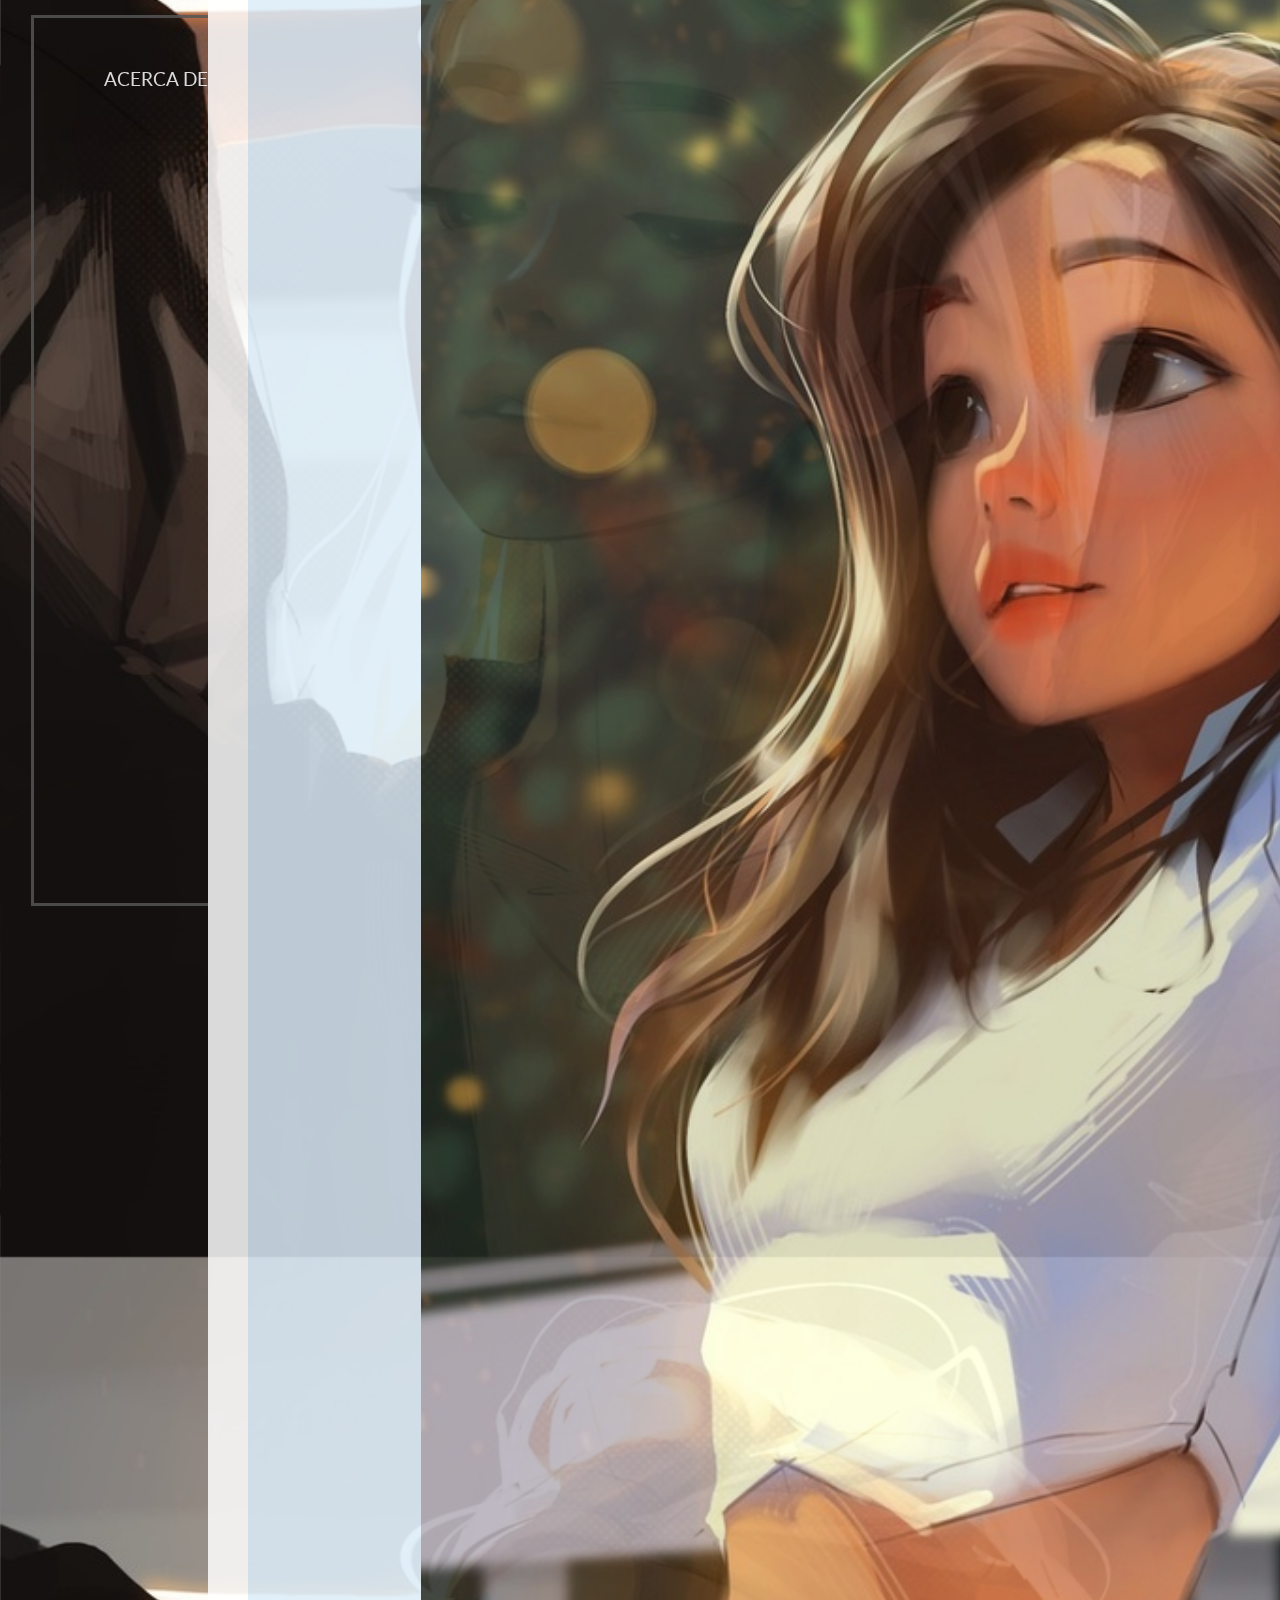
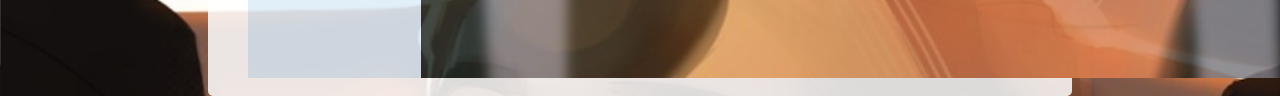
<file: contactanos.html>
<!DOCTYPE html>
<html lang="es">
<head>
    <meta charset="UTF-8">
    <meta name="Description" content="Te brindamos la posibilidad de contactarte con nosotros para resolver todas tus dudas">
    <meta name="Keywords" content="contacto, Ejemplos, diseño">
    <meta http-equiv="X-UA-Compatible" content="ie=edge">
    <title>Comunicacion</title>
    <!-- Fuentes -->
    <link href="https://fonts.googleapis.com/css?family=Lato:300,400,900&display=swap" rel="stylesheet">
    <link href="https://cdn.jsdelivr.net/npm/bootstrap@5.1.2/dist/css/bootstrap.min.css" rel="stylesheet" integrity="sha384-uWxY/CJNBR+1zjPWmfnSnVxwRheevXITnMqoEIeG1LJrdI0GlVs/9cVSyPYXdcSF" crossorigin="anonymous">
    <!-- Estilos CSS -->
    <link rel="stylesheet" href="css/estilos.css">
    <!--boostrap-->   
    <link rel="stylesheet" href="https://cdn.jsdelivr.net/npm/bootstrap@4.5.3/dist/css/bootstrap.min.css" integrity="sha384-TX8t27EcRE3e/ihU7zmQxVncDAy5uIKz4rEkgIXeMed4M0jlfIDPvg6uqKI2xXr2" crossorigin="anonymous">
    <link rel="shortcut icon" href="favicon.ico" type="image/x-icon">
</head>
<body>
    <!-- ID Particles.js -->
    <div id="particles-js"></div>
    <body class="contenedor header">

<!-- Barra de navegación -->
<nav class="barra-navegacion">
    <ul>
        <li><a href="acercade.html">Acerca de</a></li>
        <li><a href="trabajos.html">Carrera</a></li>
        <li>
            <a href="index.html" class="logo">
                <i class="fas fa-biohazard"></i>
                <img src="img/logo7.png" alt="logo">
            </a>
        </li>
        <li><a href="Multimedia.html">Multimedia</a></li>
        <li><a href="contactanos.html">Contacto</a></li>
    </ul>
</nav>

<!--formulario Boostrap-->

<section id="form-width">
      
    <form id="form-container">
      <div class="row">
        <!-- form input columnas -->
        <div class="col-lg-6 col-md-12 col-sm-12">
           <!-- logo -->
           <div class="logotipe d-flex justify-content-center">
               <a href="#" class="d-flex align-items-center">
                   <img src="img/logotipe.svg" class="img-fluid">
                   <h3 class="ubuntu">PaulaGR</h3>
               </a>
           </div>

            <h4 class="text-center text-uppercase anton">Bienvenidos</h4>
            <hr>
           
            <!-- contenido formulario -->
            <div class="inputs-form form-group">
                <label for="username" class="ubuntu">Nombre y apellido:</label>
                <input type="text" name="username" id="username" class="form-control mb-4" required>

                <label for="email_form" class="ubuntu">Correo Electrónico:</label>
                <input type="email" name="email_form" id="email_form" class="form-control mb-4" required>

                <div class="form-group mt-2">
                    <input type="checkbox" name="accept_terms" value="" required>
                    <label for="accept_terms">Acepto términos y condiciones.</label>
                </div>

                <button type="submit" class="btn mt-1 ubuntu" id="send-form">Enviar</button>

            </div>
        </div>

<!-- form img -->
<div class="col-lg-6 col-md-12 col-sm-12">
    <figure class="w-100 img-form">
        <img src="img/image-1.jpg">
    </figure>
</div>
</div>
</form>
</section>
<script src="https://code.jquery.com/jquery-3.5.1.slim.min.js" integrity="sha384-DfXdz2htPH0lsSSs5nCTpuj/zy4C+OGpamoFVy38MVBnE+IbbVYUew+OrCXaRkfj" crossorigin="anonymous"></script>
       <script src="https://cdn.jsdelivr.net/npm/bootstrap@4.5.3/dist/js/bootstrap.bundle.min.js" integrity="sha384-ho+j7jyWK8fNQe+A12Hb8AhRq26LrZ/JpcUGGOn+Y7RsweNrtN/tE3MoK7ZeZDyx" crossorigin="anonymous"></script>
       </body>
       </html>
</file>
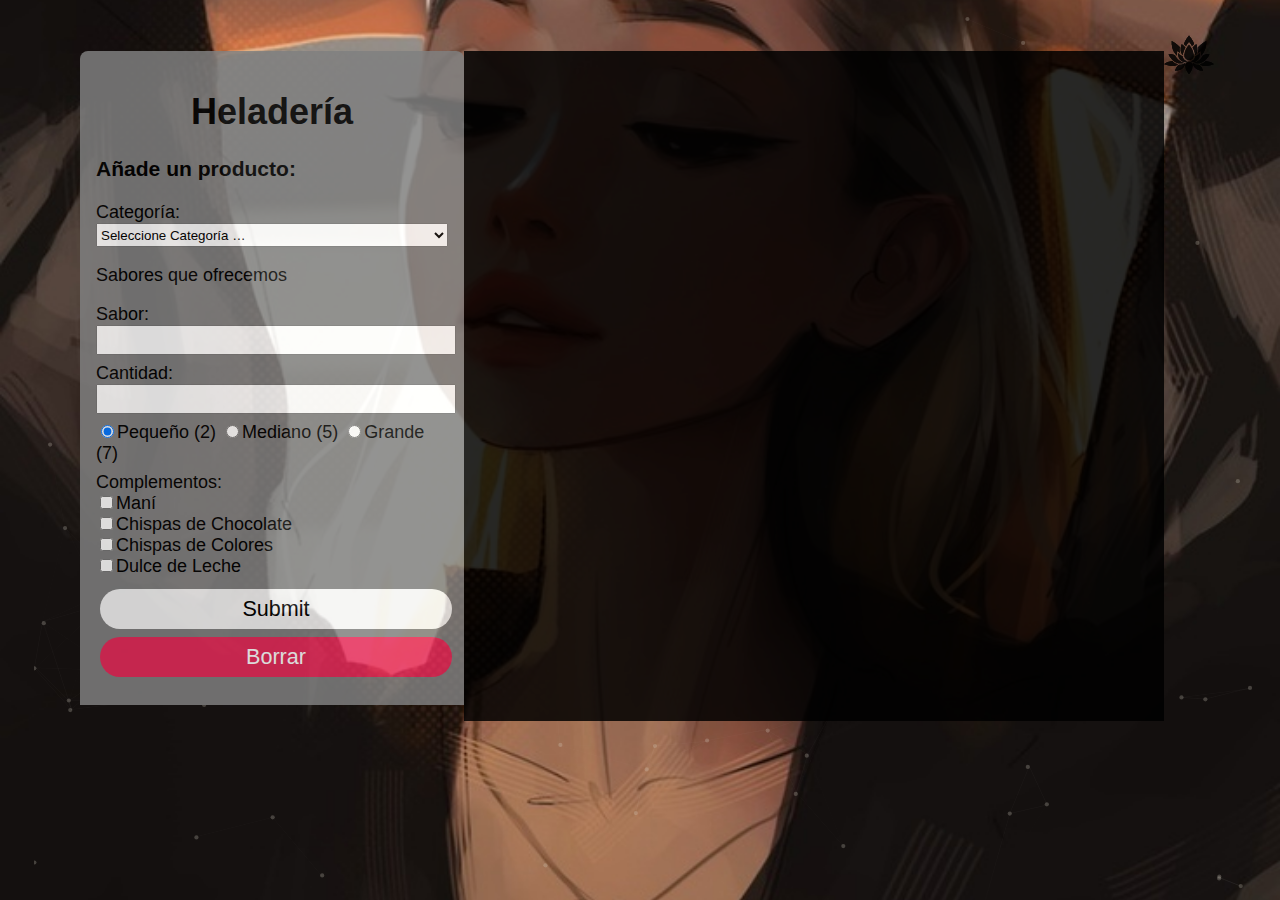
<file: heladeria.html>
<!DOCTYPE html>
<html>
  <head>
    <title>Pedidos Online</title>
    <meta charset="utf-8">
    <link rel="stylesheet" href="css/style.css">
  </head>

  <body>  
      <!-- ID Particulas.js -->
    <div id="particles-js"></div>
    <nav class="barra-navegacion">
      <li>
        <a href="index.html" class="logo">
         <img src="img/logo7.png" alt="logo">
        </a>
    </li>
  </nav>
    <form target="_self">
      <div>
        <h1>Heladería</h1>
        <h3>Añade un producto:</h3>
      </div>
 
      <div>
        <label for="categoria">Categoría:</label>
        <select name="categoria" required>
          <option value="">Seleccione Categoría …</option>
          <option value="Helado">Helado</option>
          <option value="Torta">Torta</option>
        </select>
      </div>
      <div id="sabores">
        <p><strong>Sabores que ofrecemos</strong></p>
      </div>
      <div>
        <label for="sabor">Sabor:</label>
        <input name="sabor" id="sabor" class="input" type="text" required>
      </div>
      <div>
        <label for="cantidad">Cantidad:</label>
        <input name="cantidad" id="cantidad" class="input" type="number" min=1 max=100 required>
      </div>
      <div>
        <input type="radio" name="size" id="small" value="pequeño" checked><label for="small">Pequeño (2)</label>
        <input type="radio" name="size" id="medium" value="mediano"><label for="medium">Mediano (5)</label>
        <input type="radio" name="size" id="big" value="grande"><label for="big">Grande (7)</label>
      </div>
      <div>
        <strong>Complementos:</strong><br>
        <input type="checkbox" id="mani" name="mani" value="Maní"><label for="mani">Maní</label><br>
        <input type="checkbox" id="chocolate" name="chocolate" value="Chispas de chocolate"><label for="chocolate">Chispas de Chocolate</label><br>
        <input type="checkbox" id="chispas" name="chispas" value="Chispas de Colores"><label for="chispas">Chispas de Colores</label><br>
        <input type="checkbox" id="dulce" name="leche" value="Dulce de Leche"><label for="leche">Dulce de Leche</label><br>
      </div>
      <div>
        <input type="submit" id="send-button" name="send-button" class="button">
        <input type="reset" value="Borrar" class="button">
      </div>
    </form>
    <div class="container" id="container">
      <input type="button" id="finish" class="button" value="Completar Compra">
    </div>
    <script src="js/heladeria.js"></script>
    <script src="js/particles.min.js"></script>
    <script src="js/actpart.js"></script>
      
  </body>
</html>
</file>
<file: css/estilos.css>
@import url("https://fonts.googleapis.com/css?family=Shadows+Into+Light");
@import url("https://fonts.googleapis.com/css2?family=Mochiy+Pop+P+One&family=Patrick+Hand&display=swap");
.barra-navegacion ul {
  display: flex;
  justify-content: space-between;
  align-items: center; }

.barra-navegacion li {
  list-style: none;
  display: inline-block; }

.barra-navegacion .logo:hover {
  color: white;
  font-size: 5px; }

.barra-navegacion a {
  text-decoration: none;
  color: #fff;
  font-size: 19px;
  font-family: 'Lato', sans-serif;
  font-weight: 400;
  text-transform: uppercase;
  border-bottom: 1px solid transparent;
  transition: .5s ease; }

.barra-navegacion a:hover {
  color: #eb44a5;
  border-bottom: 1px solid currentcolor; }

.container {
  width: 100%;
  max-width: 1200px;
  height: 400px;
  display: flex;
  flex-wrap: wrap;
  justify-content: center;
  margin: auto; }
  .container .card {
    width: 290px;
    height: 550px;
    border-radius: 8px;
    box-shadow: 0 2px 2px rgba(0, 0, 0, 0.2);
    overflow: hidden;
    margin: 20px;
    text-align: center;
    transition: all 0.25s; }
  .container .card:hover {
    transform: translateY(-15px);
    box-shadow: 0 12px 16px rgba(0, 0, 0, 0.2); }
  .container .card img {
    width: 290px;
    height: 320px; }
  .container .card h4 {
    font-weight: 600;
    color: black;
    padding: 6%; }
  .container .card p {
    padding: 0 2rem;
    font-size: 16px;
    font-weight: 300;
    color: black; }
  .container .card a {
    font-weight: 500;
    text-decoration: none;
    color: #85032a; }

.container {
  width: 100%;
  max-width: 1200px;
  height: 400px;
  display: flex;
  flex-wrap: wrap;
  justify-content: center;
  margin: auto; }

.container .card {
  width: 290px;
  height: 550px;
  border-radius: 8px;
  box-shadow: 0 2px 2px rgba(0, 0, 0, 0.2);
  overflow: hidden;
  margin: 20px;
  text-align: center;
  transition: all 0.25s; }

.container .card:hover {
  transform: translateY(-15px);
  box-shadow: 0 12px 16px rgba(0, 0, 0, 0.2); }

.container .card img {
  width: 290px;
  height: 320px; }

.container .card h4 {
  font-weight: 600;
  color: black;
  padding: 6%; }

.container .card p {
  padding: 0 2rem;
  font-size: 16px;
  font-weight: 300;
  color: black; }

.container .card a {
  font-weight: 500;
  text-decoration: none;
  color: #85032a; }

/*--formulario*/
#form-width {
  width: 100%; }

#form-container {
  width: 75%;
  margin: 10px auto;
  background-color: white;
  border-radius: 5px; }

#form-container .logotipe a {
  text-decoration: none;
  margin: 30px 0px; }

#form-container .logotipe a img {
  width: 60px;
  height: 60px; }

#form-container .logotipe a h3 {
  margin-left: 10px;
  color: #212121;
  letter-spacing: 2px;
  font-size: 30px;
  font-weight: 300; }

#form-container div h4 {
  font-size: 40px;
  letter-spacing: 3px;
  color: #212121; }

#form-container div hr {
  width: 70%;
  margin: 30px auto; }

/** inputs **/
#form-container .inputs-form {
  width: 100%;
  display: flex;
  flex-direction: column;
  padding: 0px 40px; }

#form-container .inputs-form label {
  font-size: 16px;
  color: #212121; }

#form-container .inputs-form #send-form {
  background-color: #fecc51;
  margin-bottom: 50px;
  color: #212121;
  font-size: 16px;
  font-weight: bold; }

/** imagen de contacto **/
#form-container .img-form {
  background-color: #dcecf9;
  width: 200%;
  height: 100%;
  display: flex;
  align-items: center;
  justify-content: center; }

#form-container .img-form img {
  width: 80%;
  height: 80%; }

@keyframes parpadeo {
  0%, 41%, 45%, 47%, 49.5%, 100% {
    opacity: 1; }
  42%, 44%, 46%, 48%, 50% {
    opacity: 0; } }

/** media query contacto **/
@media only screen and (max-width: 647px) {
  #form-container {
    width: 90%; } }

.a-title {
  font-size: 10rem;
  text-align: center; }

.a-message {
  font-size: 2rem;
  text-align: center; }

.o-cat {
  width: 35vh;
  margin: auto;
  padding: 3rem; }

.m-ear,
.m-eye {
  background-color: #fff; }

.m-ears {
  display: flex;
  justify-content: space-between;
  overflow: hidden;
  padding: 1vh 0.5vh;
  z-index: 1; }

.m-ear {
  height: 14vh;
  width: 10vh;
  border-radius: 40% 70% 10% 10% e("/") 100% 100% 10% 10%;
  position: relative; }
  .m-ear.-left {
    transform: rotateZ(15deg); }
  .m-ear.-right {
    transform: rotateY(180deg) rotateZ(15deg); }
  .m-ear:after, .m-ear:before {
    content: "";
    position: absolute;
    width: 2px;
    background-color: #000;
    bottom: 0;
    right: 70%;
    border-radius: 50%; }
  .m-ear:after {
    height: 40%;
    transform: rotate(15deg); }
  .m-ear:before {
    height: 35%;
    transform: rotate(-15deg); }

.m-face {
  position: relative;
  background-color: #000;
  border-radius: 100% 100% 0 0;
  margin: -8vh auto 0;
  padding: 8vh 0 6vh;
  width: 90%; }

.m-eyes {
  display: flex;
  justify-content: space-around;
  overflow: hidden; }

.m-eye {
  width: 10vh;
  height: 8vh;
  border-radius: 70%;
  position: relative; }
  .m-eye:before {
    content: "";
    position: absolute;
    height: 50%;
    left: -2vh;
    right: -2vh;
    background-color: #000;
    border-radius: 0 0 35% 35%;
    z-index: 2;
    animation: eyes 5s ease infinite; }
  .m-eye:after {
    content: "";
    width: 10%;
    height: 15%;
    border-radius: 50%;
    background-color: #fff;
    position: absolute;
    top: 40%; }
  .m-eye.-left:after {
    right: -5%; }
  .m-eye.-right:after {
    left: -5%; }

.a-eyePupil {
  background-color: #000;
  width: 30%;
  left: 35%; }
  .a-eyePupil, .a-eyePupil:after {
    position: absolute;
    height: 50%;
    border-radius: 50%;
    top: 25%; }
  .a-eyePupil:after {
    content: "";
    background-color: #fff;
    width: 20%;
    left: 20%; }

.m-nose {
  border-radius: 50% 50% 50% 50% e("/") 30% 30% 70% 70%;
  background-color: #fff;
  width: 4vh;
  height: 2vh;
  margin: auto; }

@keyframes eyes {
  0%,
  5%,
  100% {
    height: 50%; }
  2% {
    height: 110%; } }

.socialw {
  width: 235px;
  margin: 100px auto 0 auto;
  overflow: auto;
  height: 100%; }

.social {
  position: relative;
  border: 1px solid #292929;
  width: 37px;
  height: 62px;
  float: left;
  margin-left: 10px;
  overflow: hidden; }

.first {
  margin-left: 0px; }

@-webkit-keyframes fadeInDown {
  0% {
    opacity: 0;
    -webkit-transform: translateY(-100px); }
  100% {
    opacity: 1;
    -webkit-transform: translateY(0); } }

@-moz-keyframes fadeInDown {
  0% {
    opacity: 0;
    -moz-transform: translateY(-100px); }
  100% {
    opacity: 1;
    -moz-transform: translateY(0); } }

@-o-keyframes fadeInDown {
  0% {
    opacity: 0;
    -o-transform: translateY(-100px); }
  100% {
    opacity: 1;
    -o-transform: translateY(0); } }

@keyframes fadeInDown {
  0% {
    opacity: 0;
    transform: translateY(-100px); }
  100% {
    opacity: 1;
    transform: translateY(0); } }

.fadeInDown {
  -webkit-animation: fadeInDown 1s both 0.5s;
  -moz-animation: fadeInDown 1s both 0.5s;
  -o-animation: fadeInDown 1s both 0.5s;
  animation: fadeInDown 1s both 0.5s; }

.social img {
  position: absolute;
  left: 0;
  top: 0;
  -webkit-transition: margin-top 250ms ease-in;
  -moz-transition: margin-top 250ms ease-in;
  -o-transition: margin-top 250ms ease-in;
  transition: margin-top 250ms ease-in; }

.social:hover img {
  margin-top: -62px; }

.heart {
  width: 100px;
  height: 100px;
  position: center;
  left: 50%;
  top: 50%;
  transform: translate(-50%, -50%);
  background: url(https://cssanimation.rocks/images/posts/steps/heart.png) no-repeat;
  background-position: 0 0;
  cursor: pointer;
  animation: fave-heart 1s steps(28); }

.heart:hover {
  background-position: -2800px 0;
  transition: background 1s steps(28); }

@keyframes fave-heart {
  0% {
    background-position: 0 0; }
  100% {
    background-position: -2800px 0; } }

.typing.animate {
  width: 21ch;
  border-right: 0.1em solid black;
  font-family: monospace;
  font-size: 2em;
  animation: type 2.5s steps(20), writer 1s infinite alternate, delete 0.5s steps(5) 2.5s, type2 1s steps(4) 3s forwards, type3 3s steps(22, end) 6s forwards;
  overflow: hidden;
  white-space: nowrap;
  cursor: pointer; }

.typing.animate::before {
  content: "Hola, soy Paula";
  animation: type2 1s steps(4) 3s forwards, type3 3s steps(22, end) 6s forwards; }

@keyframes type {
  from {
    width: 0; }
  to {
    width: 21ch; } }

@keyframes type2 {
  from {
    width: 16ch;
    content: "Hola, soy Paula. "; }
  to {
    width: 20ch;
    content: "Hola, soy Paula."; } }

@keyframes type3 {
  from {
    width: 20ch;
    content: "Hola, Soy Paula. Bienvenidos a mi Website!"; }
  to {
    width: 42ch;
    content: "Hola, Soy Paula. Bienvenidos a mi Website!"; } }

@keyframes writer {
  50% {
    border-color: transparent; } }

@keyframes delete {
  from {
    width: 21ch; }
  to {
    width: 16ch; } }

.main {
  position: relative;
  height: 80%;
  width: 80%;
  display: flex;
  align-items: center;
  justify-content: center;
  background: linear-gradient(to right, #A2416B, #FF7777); }

.main button {
  padding: 10px 12px;
  margin: 0 10px; }

.main #logo {
  position: absolute;
  top: 10px;
  left: 30px;
  font-size: 25px;
  color: #ccc; }

.main #logo i {
  margin-right: 15px; }

/* left & right part */
.right, .left {
  position: relative;
  height: 100%;
  width: 50%;
  display: flex;
  align-items: center;
  justify-content: center;
  flex-direction: column; }

/* imagen de musica */
.left img {
  height: 300px;
  width: 80%;
  border-radius: 15px;
  box-shadow: 1px 0px 20px 12px rgba(240, 240, 240, 0.2); }

/* both range slider part */
input[type="range"] {
  -webkit-appearance: none;
  width: 50%;
  outline: none;
  height: 2px;
  margin: 0 15px; }

input[type="range"]::-webkit-slider-thumb {
  -webkit-appearance: none;
  height: 20px;
  width: 20px;
  background: #FF8A65;
  border-radius: 50%;
  cursor: pointer; }

.right input[type=range] {
  width: 40%; }

/* volume part */
.left .volume {
  position: absolute;
  bottom: 10%;
  left: 0;
  width: 100%;
  height: 30px;
  display: flex;
  align-items: center;
  justify-content: center;
  color: #fff; }

.left .volume p {
  font-size: 15px; }

.left .volume i {
  cursor: pointer;
  padding: 8px 12px;
  background: #FF8A65; }

.left .volume i:hover {
  background: rgba(245, 245, 245, 0.1); }

.volume #volume_show {
  padding: 8px 12px;
  margin: 0 5px 0 0;
  background: rgba(245, 245, 245, 0.1); }

/* right part */
.right .middle {
  width: 100%;
  display: flex;
  align-items: center;
  justify-content: center; }

.right .middle button {
  border: none;
  height: 70px;
  width: 70px;
  border-radius: 50%;
  display: flex;
  align-items: center;
  justify-content: center;
  cursor: pointer;
  outline: none;
  transition: 0.5s;
  background: rgba(255, 255, 255, 0.1); }

.right #title {
  position: absolute;
  top: 60px;
  left: 50%;
  transform: translateX(-50%);
  text-transform: capitalize;
  color: #fff;
  font-size: 35px; }

.right #artist {
  position: absolute;
  top: 110px;
  left: 50%;
  transform: translateX(-50%);
  text-transform: capitalize;
  color: #fff;
  font-size: 18px; }

.right .duration {
  position: absolute;
  bottom: 20%;
  left: 50%;
  transform: translateX(-50%);
  display: flex;
  align-items: center;
  justify-content: center;
  width: 100%;
  height: 20px;
  margin-top: 40px; }

.right .duration p {
  color: #fff;
  font-size: 15px;
  margin-left: 20px; }

.right #auto {
  font-size: 18px;
  cursor: pointer;
  margin-top: 45px;
  border: none;
  padding: 10px 14px;
  color: #fff;
  background: rgba(255, 255, 255, 0.2);
  outline: none;
  border-radius: 10px; }

.right #auto i {
  margin-left: 8px; }

#play {
  background: #FF8A65; }

.right button:hover {
  background: #FF8A65; }

.right i:before {
  color: #fff;
  font-size: 20px; }

.right .show_song_no {
  position: absolute;
  top: 10px;
  right: 10px;
  width: 30px;
  height: 20px;
  display: flex;
  align-items: center;
  justify-content: center;
  padding: 8px 12px;
  color: #fff;
  border-radius: 5px;
  background: rgba(255, 255, 255, 0.2); }

.right .show_song_no p:nth-child(2) {
  margin: 0 5px; }

/* Boton */
.github-btn {
  position: absolute;
  right: 40px;
  bottom: 50px;
  text-decoration: none;
  padding: 15px 25px;
  border-radius: 4px;
  box-shadow: 0px 4px 30px -6px rgba(36, 52, 70, 0.65);
  background: #24292e;
  color: #fff;
  font-weight: bold;
  letter-spacing: 1px;
  font-size: 16px;
  transition: all 0.3s ease-in-out; }

@media screen and (min-width: 500px) {
  .github-btn:hover {
    transform: scale(1.1);
    box-shadow: 0px 17px 20px -6px rgba(36, 52, 70, 0.36); } }

@media screen and (max-width: 700px) {
  .github-btn {
    position: relative;
    bottom: auto;
    right: auto;
    margin-top: 20px; }
  .github-btn:active {
    transform: scale(1.1);
    box-shadow: 0px 17px 20px -6px rgba(36, 52, 70, 0.36); } }

.item-1,
.item-2,
.item-3 {
  position: relative;
  display: block;
  top: 2em;
  width: 60%;
  font-size: 2em;
  animation-duration: 20s;
  animation-timing-function: ease-in-out;
  animation-iteration-count: infinite;
  color: black;
  font-family: 'Patrick Hand',cursive; }

.item-1 {
  animation-name: anim-1; }

.item-2 {
  animation-name: anim-2; }

.item-3 {
  animation-name: anim-3; }

@keyframes anim-1 {
  0%, 8.3% {
    left: -100%;
    opacity: 0; }
  8.3%, 25% {
    left: 25%;
    opacity: 1; }
  33.33%, 100% {
    left: 110%;
    opacity: 0; } }

@keyframes anim-2 {
  0%, 33.33% {
    left: -100%;
    opacity: 0; }
  41.63%, 58.29% {
    left: 25%;
    opacity: 1; }
  66.66%, 100% {
    left: 110%;
    opacity: 0; } }

@keyframes anim-3 {
  0%, 66.66% {
    left: -100%;
    opacity: 0; }
  74.96%, 91.62% {
    left: 25%;
    opacity: 1; }
  100% {
    left: 110%;
    opacity: 0; } }

.scroll-arrow {
  width: 12px;
  height: 12px;
  transform: rotate(45deg);
  border-right: 2px solid white;
  border-bottom: 2px solid white;
  animation: arrow-wave 1s infinite;
  animation-direction: alternate; }
  .scroll-arrow:nth-child(1) {
    animation-delay: 0.1s; }
  .scroll-arrow:nth-child(2) {
    animation-delay: 0.2s; }
  .scroll-arrow:nth-child(3) {
    animation-delay: 0.3s; }

@keyframes arrow-wave {
  0% {
    opacity: 0; }
  50% {
    opacity: .5; }
  100% {
    opacity: 1; } }

body {
  background-color: #000;
  color: #fff;
  font-size: 18px;
  font-family: 'Lato', sans-serif;
  font-weight: 300; }

#particles-js {
  height: 100vh;
  width: 100%;
  position: fixed;
  z-index: -1; }

.contenedor {
  width: 90%;
  max-width: 1200px;
  background-size: cover;
  background-image: url("../img/bg-header3.jpg");
  background-position: center;
  margin-left: auto;
  margin-right: auto;
  margin-top: 15px;
  padding: 20px 30px;
  position: relative;
  z-index: 99;
  opacity: .85; }

.contenedor.header {
  height: calc(100vh - 55px);
  border: 3px solid #555555; }

.contenido-descripcion {
  width: 60%;
  display: flex;
  height: 100%;
  align-items: center; }

.contenido-descripcion .titulo {
  text-transform: uppercase;
  letter-spacing: 5px; }

.contenido-descripcion.titulo span:first-child {
  font-size: 50px;
  display: block;
  font-weight: 300; }

.contenido-descripcion .titulo span:last-child {
  font-weight: 900;
  font-size: 100px; }

.contenido-descripcion .btn-link {
  display: inline-block;
  padding: 10px 20px;
  margin: 25px 0;
  text-transform: uppercase;
  text-decoration: none;
  color: #eb44a5;
  border: 1px solid #555555;
  animation: parpadeo 2s linear infinite;
  transition: .7s ease; }

.contenido-descripcion.btn-link:hover {
  border: 1px solid #85032a;
  animation: none; }

section {
  display: flex;
  flex-direction: column;
  align-items: center;
  justify-content: center;
  text-align: center;
  width: 100%;
  height: 100vh;
  /* Scroll Snap */
  scroll-snap-align: center; }

section h1 {
  font-size: 4rem; }
</file>
<file: css/style.css>
@import url('https://fonts.googleapis.com/css?family=Open+Sans:200,300,400,500,600,700,800,900&display=swap');





body {

    display:grid;
    grid-template-columns: repeat(12,100px);
    grid-template-rows: 1fr;
    background-color: #000;
    color: black;
     font-size: 18px;
     font-family: 'Lato', sans-serif;
     font-weight: 300;
     position: relative;
     width: 90%;
     max-width: 1200px;
     background-size: cover;
     background-image: url("../img/bg-header3.jpg");
     background-position: center;
     margin-left: auto;
     margin-right: auto;
     margin-top: 15px;
     padding: 20px 30px;
     position: relative;
     z-index: 99;
     opacity: .85;

 }

 
  
  .barra-navegacion li {
    list-style: none;
    display: inline-block; }
  
  .barra-navegacion .logo:hover {
    color: white;
    font-size: 5px; }
  
  
  

 #particles-js {
    height: 100vh;
    width: 100%;
    position: fixed;
    z-index: -1; }




h1{

    display: flex;

    justify-content:center;

    align-items: center;

}

.sizes {

    display: flex;

    justify-content: space-evenly;

}

.complementos label, sizes label{

    padding: 0 16px;

}

.card{

    border-radius: 4px;

    width: 90%;

    height: auto;

    background: #eeeeee;

    padding:8px;

    margin: 16px;

    display:flex;

    justify-content: flex-start;

    flex-wrap: wrap;

    border: 2px solid #ccc;

}

form{

    display:block;

    padding: 16px;

    margin: 16px 0 0 16px;

    height: auto;

    grid-column: 1/5;

    grid-row: 1/2;

    background: grey;

    border-radius: 8px 8px 0 0;

}

form div{

    margin: 8px 0;

}

.input, select{

    width:100%;

    height: 24px;

}



.container{

    grid-column: 5/12;

    grid-row: 1/2;

    background: #000;

    display:flex;

    height: 100%;

    margin: 16px 0 0 0;

    align-items: center;

    justify-content:flex-start;

    flex-direction:column;

}



.button{

    width:100%;

    height: 40px;

    margin: 4px;

    outline: none;

    border: none;

    border-radius: 32px;

    font-size: 1.2em;

    font-weight: 500;

}

input[type="submit"]{

    background:whitesmoke;

}

input[type="reset"], input[type="button"]{

    background: #e62b5a;

    color:#fff;

}

#finish{

    display: none;

    margin: 16px 0;

    background: #e62b5a;

    color: #000;

    width: 90%;

}



@media (max-width: 480px){

    body{

        display: grid;

        grid-template-columns: 1fr;

        grid-template-rows: 1fr 1fr;

    }

    form{

        width: calc(100%- 16px);

        height: 100%;

        height: 100%;

        grid-row: 1/2;

        grid-column: 1/2;

        margin: 16px 8px 0px 8px;

        display: flex;

        flex-direction: column;

        padding:32px;

        background: #11ffff;

        border: 2px solid #176afe;

    }

    .container{

        width: 100%;

        height: 100%;

        display: flex;

        grid-column: 1/2;

        grid-row: 2/3;

        background: grey;

        flex-direction:column;

        align-items: center;

        justify-content: flex-start;

     }

}

/*menu*/
</file>
